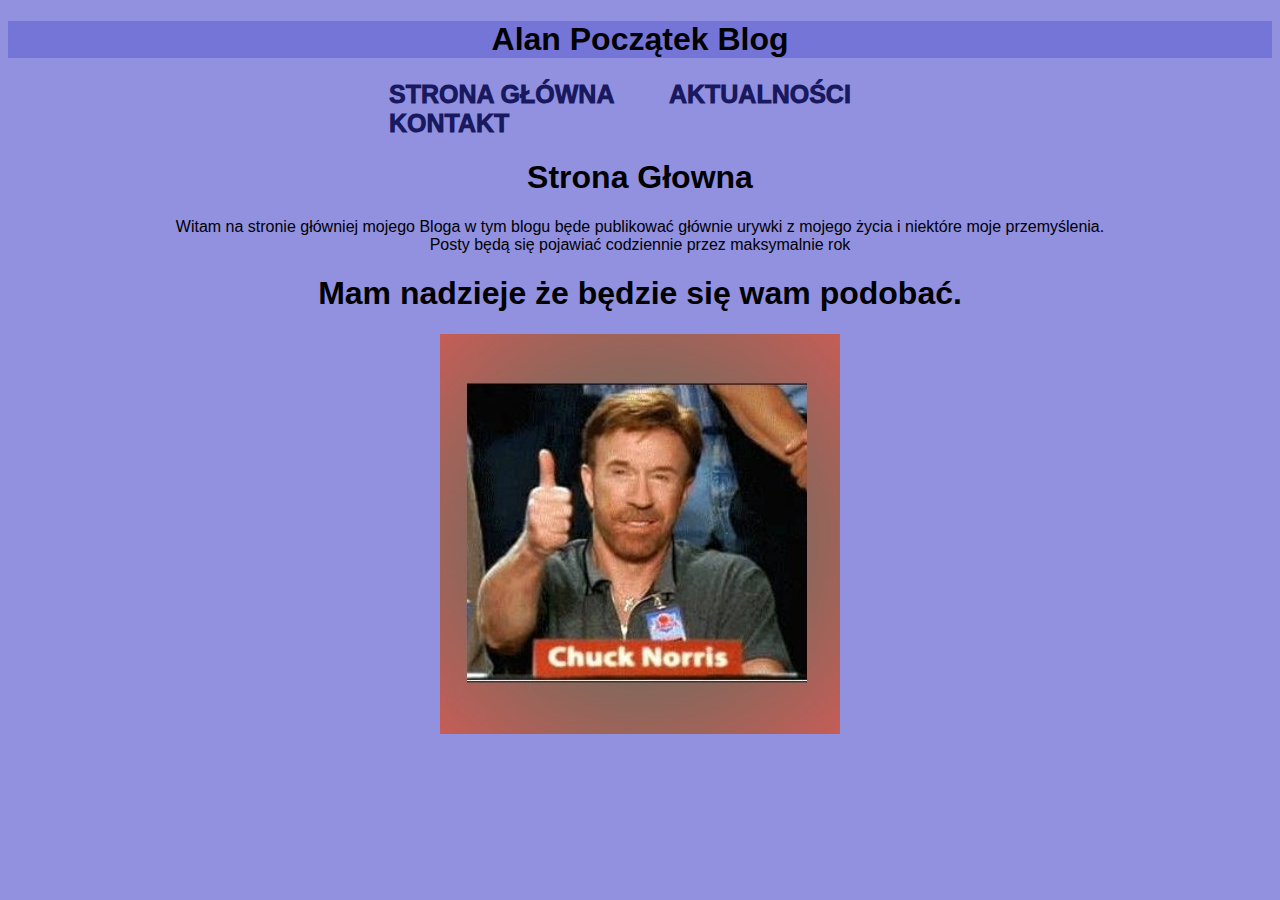
<file: index.html>
<!DOCTYPE html>
<html>
<link rel="stylesheet" href="style.css">
    <body>
        <h1 id="title">Alan Początek Blog </h1>
        <header>
        <div>
            <nav>
                <ul>
                    <li><a href="index.html">Strona Główna</a></li>
                    <li><a href="news.html">Aktualności</a></li>
                    <li><a href="contact.html">Kontakt</a></li>
                </ul>
            </nav>
        </div>
    </header>
        <h1>Strona Głowna</h1>
            <p> Witam na stronie główniej mojego Bloga w tym blogu będe publikować głównie urywki z mojego życia i niektóre moje przemyślenia.<br>
            Posty będą się pojawiać codziennie przez maksymalnie rok</p>
            
            <h1>Mam nadzieje że będzie się wam podobać. </h1>
            <p class="alingIMG">
            <img src="res/thumbs up.jpg">
            </p>
    </body>
</html>
</file>
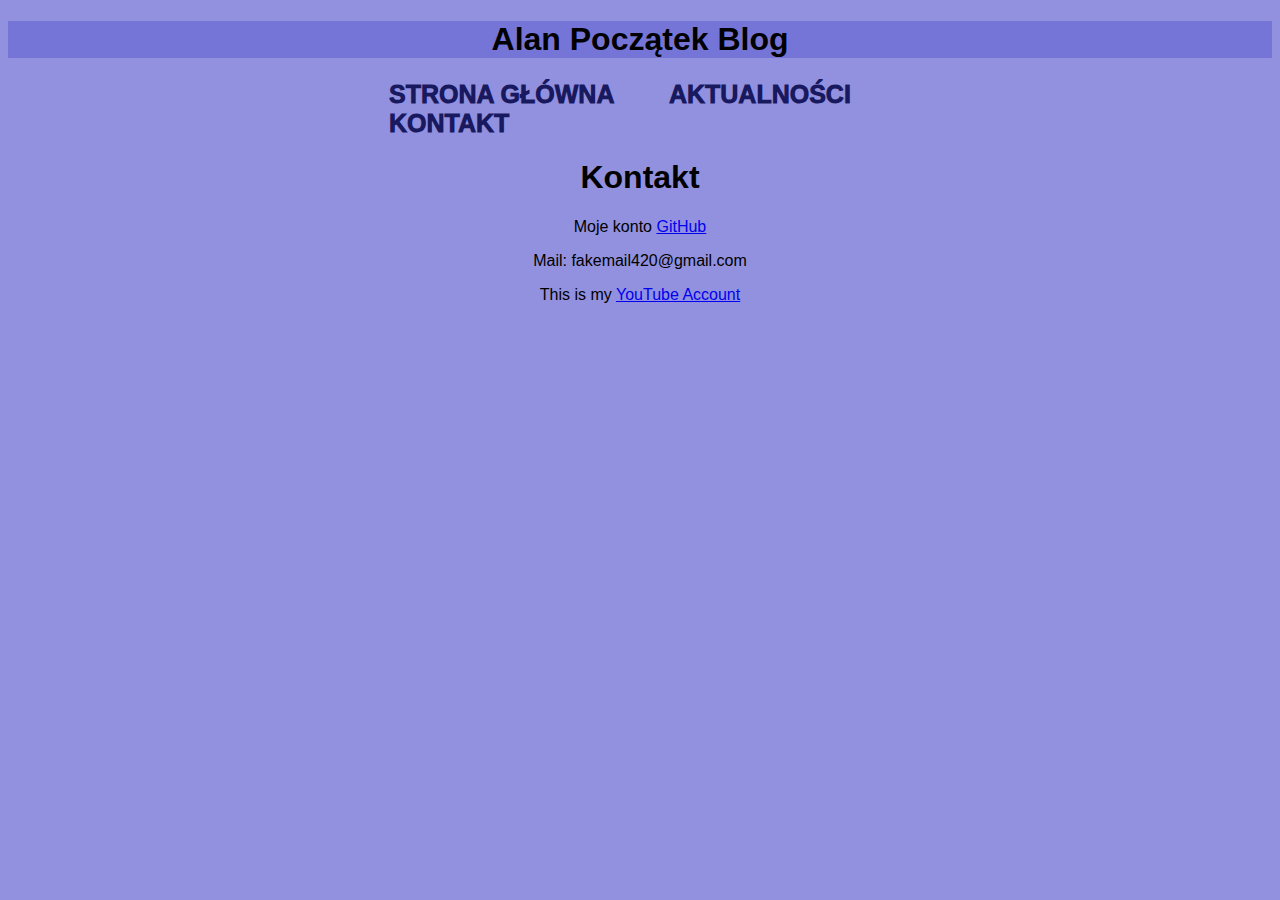
<file: contact.html>
<!DOCTYPE html>
<html>
    <head>
        <link rel="stylesheet" href="style.css">
    </head>
    <body>
        <h1 id="title">Alan Początek Blog</h1>
        <header>
            <div>
                <nav>
                    <ul>
                        <li><a href="index.html">Strona Główna</a></li>
                        <li><a href="news.html">Aktualności</a></li>
                        <li><a href="contact.html">Kontakt</a></li>
                    </ul>
                </nav>
            </div>
        </header>
        <h1>Kontakt</h1>
    <p> Moje konto <a href="https://github.com/Erizo-the-creator/Erizo-the-creator.github.io"> GitHub </a> <p> 
      <p> Mail: fakemail420@gmail.com </p>
      <p> This is my <a href="https://www.youtube.com/watch?v=QtBDL8EiNZo"> YouTube Account</a></p>
    </body>
</html>
</file>
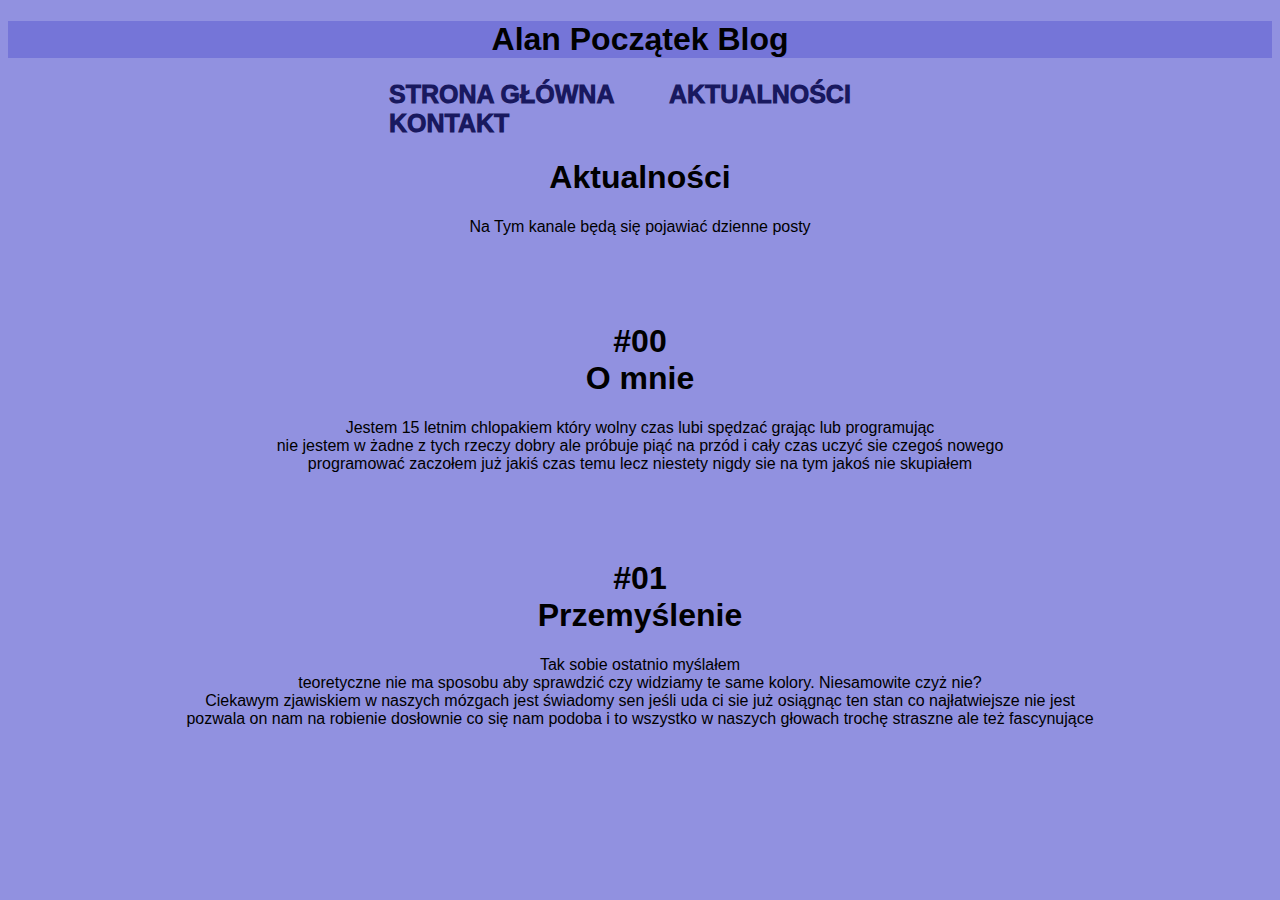
<file: news.html>
<!DOCTYPE html>
<html>
    <head>
        <link rel="stylesheet" href="style.css">
    </head>
    <body>
        <h1 id="title">Alan Początek Blog</h1>
        <header>
            <div>
                <nav>
                    <ul>
                        <li><a href="index.html">Strona Główna</a></li>
                        <li><a href="news.html">Aktualności</a></li>
                        <li><a href="contact.html">Kontakt</a></li>
                    </ul>
                </nav>
            </div>
        </header>
        <h1>Aktualności</h1>
            <p> Na Tym kanale będą się pojawiać dzienne posty <p>
                 
        <article>
            <h1>#00 <br> O mnie  </h1>
                <p>Jestem 15 letnim chlopakiem który wolny czas lubi spędzać grając lub programując 
                    <br> nie jestem w żadne z tych rzeczy dobry ale próbuje piąć na przód i cały czas uczyć sie czegoś nowego
                    <br> programować zaczołem już jakiś czas temu lecz niestety nigdy sie na tym jakoś nie skupiałem</p>
        </article>
        
        <article>
            <h1> #01 <br> Przemyślenie </h1>
                <p>  Tak sobie ostatnio myślałem 
                <br>  teoretyczne nie ma sposobu aby sprawdzić czy widziamy te same kolory. Niesamowite czyż nie?
                <br> Ciekawym zjawiskiem w naszych mózgach jest świadomy sen jeśli uda ci sie już osiągnąc ten stan co najłatwiejsze nie jest 
                <br>pozwala on nam na robienie dosłownie co się nam podoba i to wszystko w naszych głowach trochę straszne ale też fascynujące  </p>
        </article>

    </body>
</html>
</file>
<file: style.css>
#title{
    background-color: #7575d8;
    text-align:center;
}
body{
    font-family:'Franklin Gothic Medium','Arial Narrow',Arial,sans-serif;
    background-color:rgb(145,145,224);
    font-weight: 1000;
}
nav ul{
list-style: none;
}
nav li{
    display: inline-block;
    padding-left: 25px;
    padding-right: 25px;


}
nav a {
    color:rgb(25, 25, 95);
    text-transform: uppercase;
    text-decoration: none ;
    font-size: 25px;
    text-align: center;
}
nav a:hover{
    color: rgb(96, 31, 156);
}
nav{
    width: 50%;
    margin:0 auto;
}h1{
    text-align: center;
}
p{
text-align: center;
font-weight: 100;
}
.alingIMG{
    text-align: center;
}
article{
    padding-top: 50px;
}
</file>
